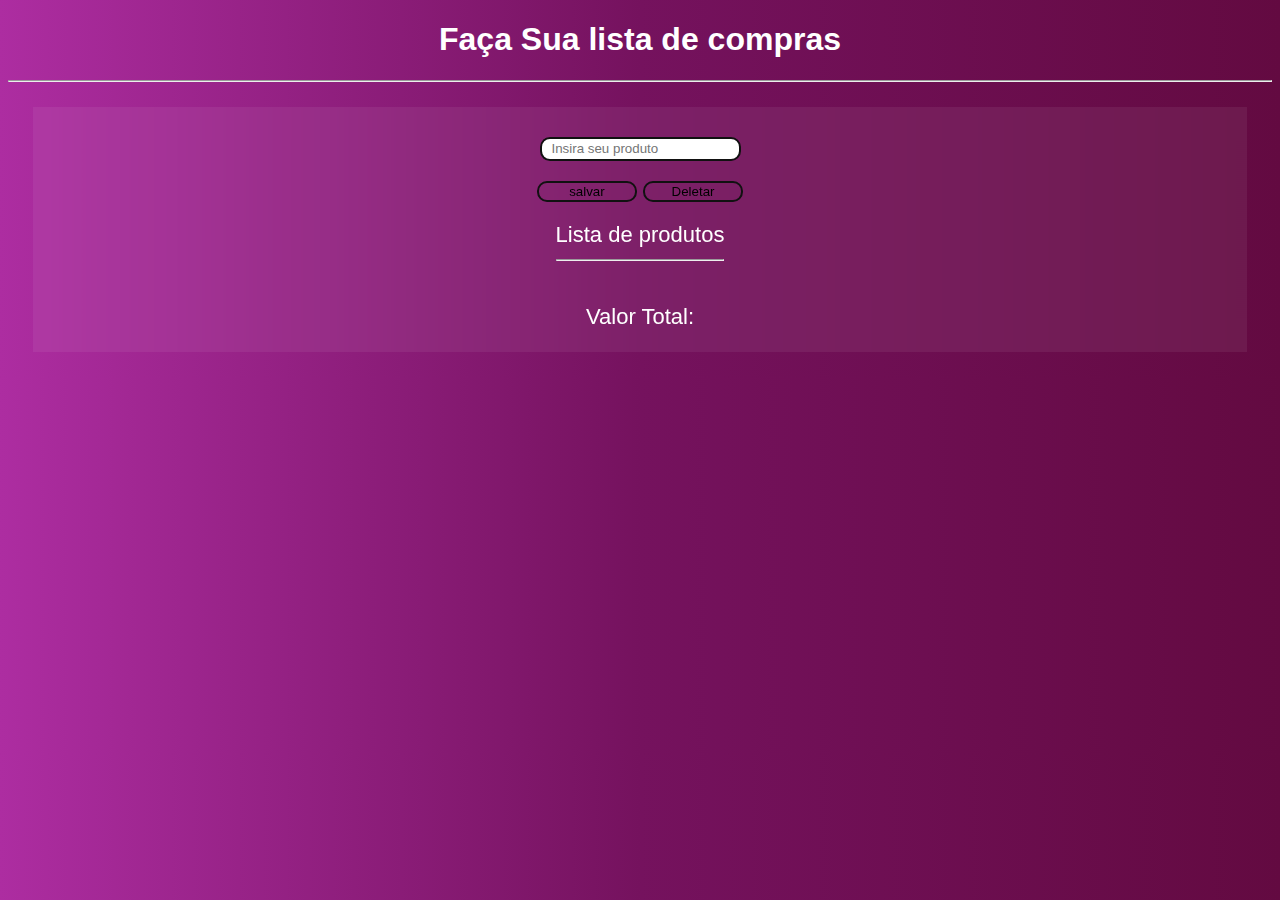
<file: index.html>
<!DOCTYPE html>
<html lang="pt-br">
<head>
    <meta charset="UTF-8">
    <meta http-equiv="X-UA-Compatible" content="IE=edge">
    <meta name="viewport" content="width=device-width, initial-scale=1.0">
    <title>lista de compras</title>
    <link rel="shortcut icon" href="./img/favicon.webp" type="image/x-icon">
    <script src="./Js/index.js" defer></script>
    <link rel="stylesheet" href="./style/style.css">
</head>
<body>
    <header>
        <h1>Faça Sua lista de compras</h1>
        <hr>
    </header>
    <main>
        <div class="card">
            <div class="lineinput">
                <input type="text" id="produto" placeholder="Insira seu produto" class="inputProduto">
                <div class="btnsContainer">
                    <button id="salva" class="btn">salvar</button>
                    <button  id="deletar" class="btn">Deletar</button>
                </div>
            </div>
            <div class="content">
                <div>
                    <span>
                        Lista de produtos
                        <hr>
                    </span>
                </div>
                <div id="listaCompras" class="listaCompras">

                </div>
                <p id="valorTotal">Valor Total: </p>
            </div>
        </div>
    </main>
</body>
</html>
</file>
<file: style/style.css>
body{
    background: linear-gradient(to left,#630a41,#75125e, #ad2da1);
    text-align: center;
}

h1{
    font-family: Arial, Helvetica, sans-serif;
    color: white;
}

.inputProduto{
    display: block;
    border-radius: 10px;
    max-width: 200px;
    height: 20px;
    margin-top: 30px;
    padding: 0 10px;
    border: 2px solid #111;
}

.input:focus{
    border: 2px solid #630a41;
}


.btn{
    width: 100px;
    border-radius: 10px;
    margin-top: 20px;
    background-color: transparent; 
    border: 2px solid #111;   
}

.btn:hover{
    background-color: #111;
    color: white;
    transition: .3s;
    transition-delay: .3s;
}

span{
    font-family: Arial, Helvetica, sans-serif;
}



.content{
    border-radius: 15px;
    margin-top: 20px;
    display: flex;
    align-items: center;
    justify-content: center;
    flex-direction: column;
}

#checkbox{
    filter: invert(1000%); 
    margin-right: 20px;
    transform: scale(1.5);
    filter: hue-rotate(290deg) brightness(1.7);

}

 .card{
    font-size: 22px;
    font-family: 'Quicksand', sans-serif;
    background-color: #ffffff10;
    backdrop-filter: blur(12px);
    -webkit-backdrop-filter: blur(12px);
    color: white;
    margin: 25px;
    
} 

.btnsContainer{
    flex: 1;

}


.linha{
    display: flex;
    flex-direction: row;
    flex-grow: 1;
    width: 100%;
    
}

.label{
    flex-grow: 1;
}

.listaCompras{
    margin-top: 10px;
    display: flex;
    flex-direction: column;
    justify-content: center;
}


.lineinput{
    display: flex;
    flex-direction: column;
    align-items: center;
}

.btnDelete{
    background: none;
	color: inherit;
	border: none;
	padding: 0;
	font: inherit;
	cursor: pointer;
	outline: inherit;
}
</file>
